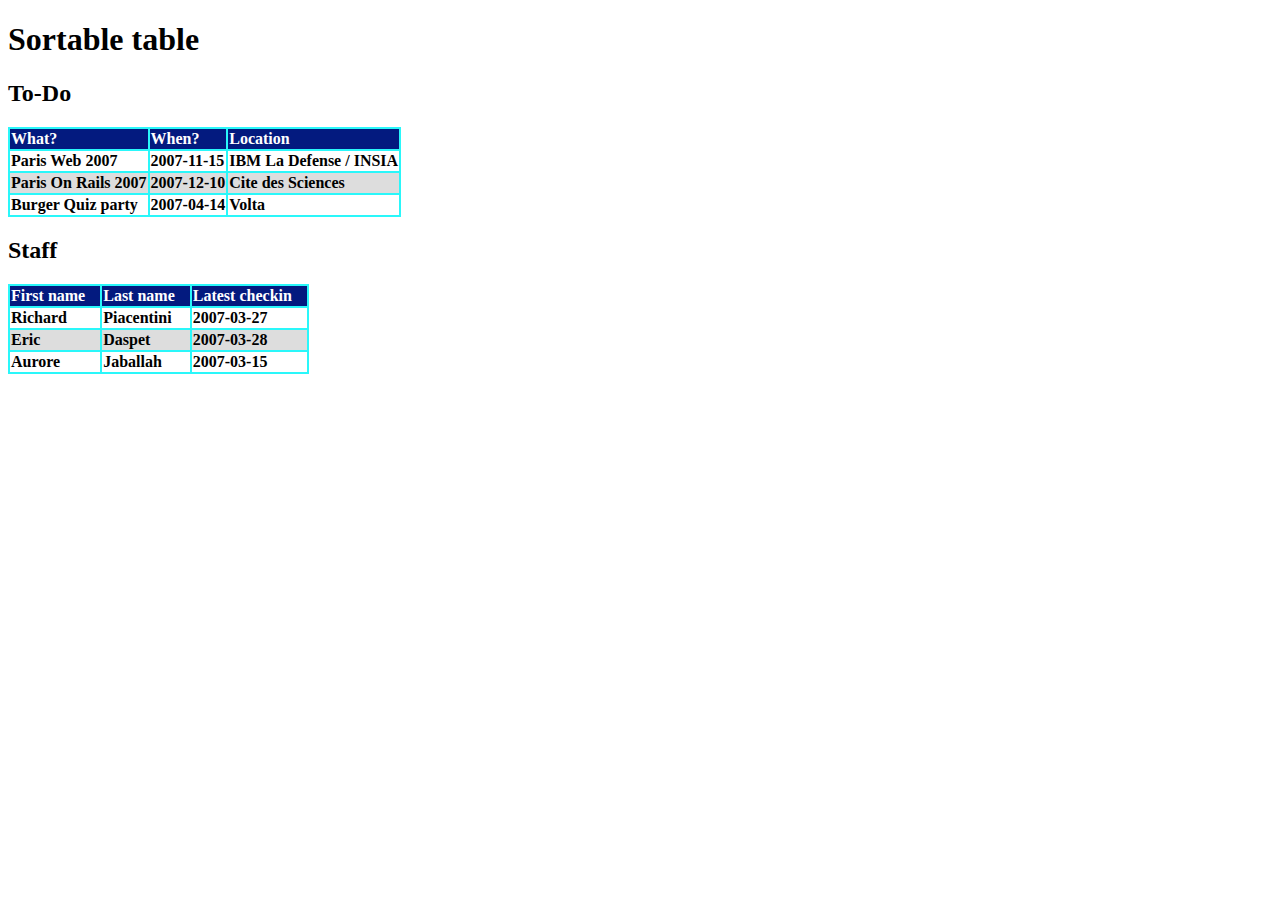
<file: 表格/index.html>
﻿<!DOCTYPE html PUBLIC "-//W3C//DTD XHTML 1.0 Strict//EN"
 "http://www.w3.org/TR/xhtml1/DTD/xhtml1-strict.dtd">
<html xmlns="http://www.w3.org/1999/xhtml" lang="en-US" xml:lang="en-US">
<head>
    <meta http-equiv="Content-Type" content="text/html; charset=utf-8" />
    <title>Sortable table</title>
    <link rel="stylesheet" type="text/css" href="css/table_sorter.css" />
</head>
<body>
<h1>Sortable table</h1>

<h2>To-Do</h2>

<table id="todo">
    <thead>
        <tr>
            <th>What?</th>
            <th>When?</th>
            <th>Location</th>
        </tr>
    </thead>
    <tbody>
        <tr>
            <td>Paris Web 2007</td>
            <td>2007-11-15</td>
            <td>IBM La Defense / INSIA</td>
        </tr>
        <tr class="alternate">
            <td>Paris On Rails 2007</td>
            <td>2007-12-10</td>
            <td>Cite des Sciences</td>
        </tr>
        <tr>
            <td>Burger Quiz party</td>
            <td>2007-04-14</td>
            <td>Volta</td>
        </tr>
    </tbody>
</table>

<h2>Staff</h2>

<table id="staff">
    <thead>
        <tr>
            <th>First name</th>
            <th>Last name</th>
            <th>Latest checkin</th>
        </tr>
    </thead>
    <tbody>
        <tr>
            <td>Richard</td>
            <td>Piacentini</td>
            <td>2007-03-27</td>
        </tr>
        <tr class="alternate">
            <td>Eric</td>
            <td>Daspet</td>
            <td>2007-03-28</td>
        </tr>
        <tr>
            <td>Aurore</td>
            <td>Jaballah</td>
            <td>2007-03-15</td>
        </tr>
    </tbody>
</table>
    <script src="js/jquery.js"></script>
    <script src="js/lodash.js"></script>
    <script src="js/table_sorter.js"></script>
</body>
</html>
</file>
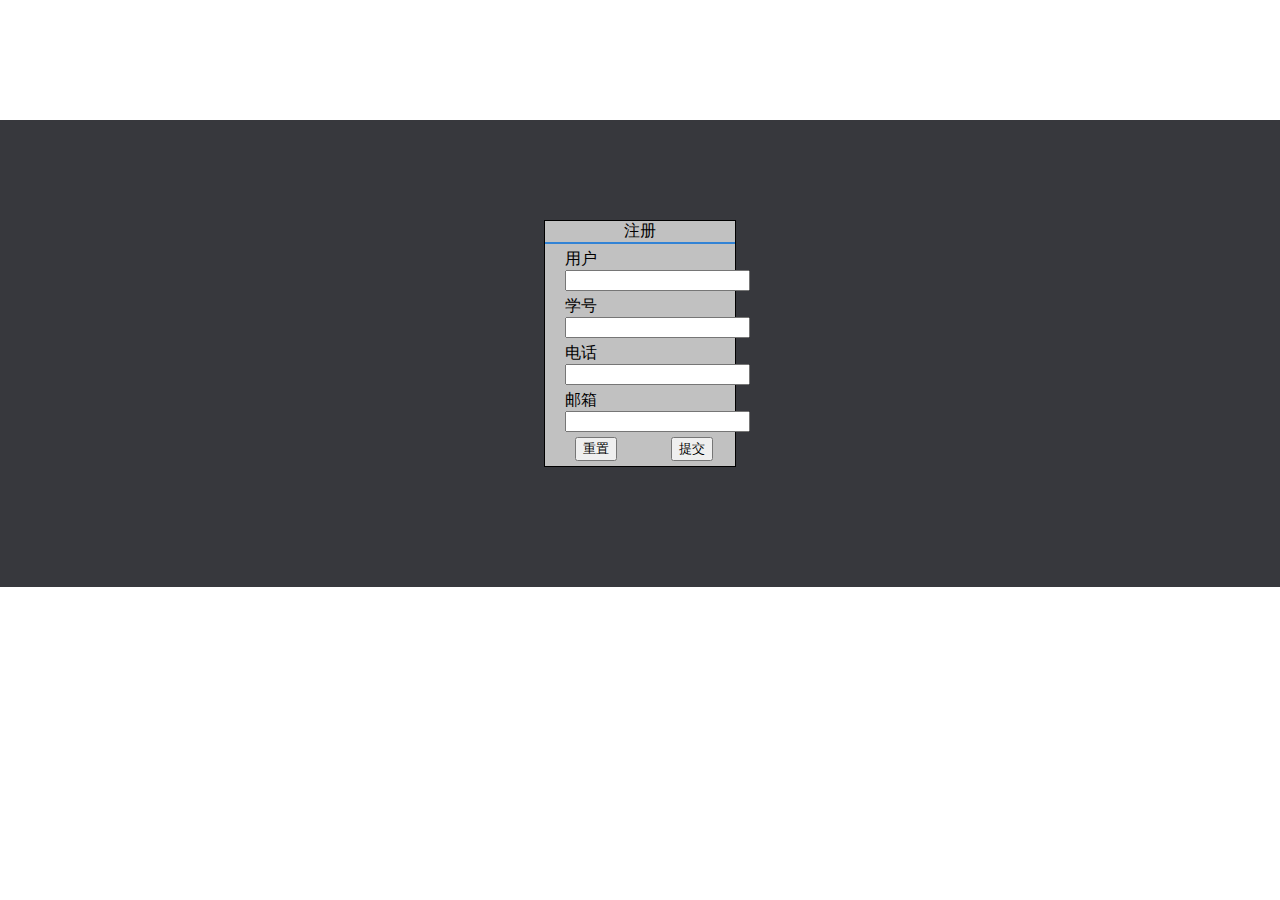
<file: 8/html/index.html>
﻿<!DOCTYPE html>
<html>
<head>
	<meta charset="utf-8" />
    <link rel="stylesheet" href="../css/index.css" /></head>
<body>
    <main id="bar">
        <div id="menu">
            <header>注册</header>
            <form action="/upload" method="post">
                <p>
                    <label>用户</label>
                    <input type="text" name="username" value="" />
                </p>
                <p>
                    <label>学号</label>
                    <input type="text" name="studentID" value="" />
                </p>
                <p>
                    <label>电话</label>
                    <input type="text" name="teleNumber" value="" />
                </p>
                <p>
                    <label>邮箱</label>
                    <input type="text" name="email" value="" />
                </p>
                <div id="button">
                    <input id="reset" type="reset" value="重置" />
                    <input id="submit" type="submit" value="提交" />
                </div>
            </form>
        </div>
    </main>
</body>
</html>
</file>
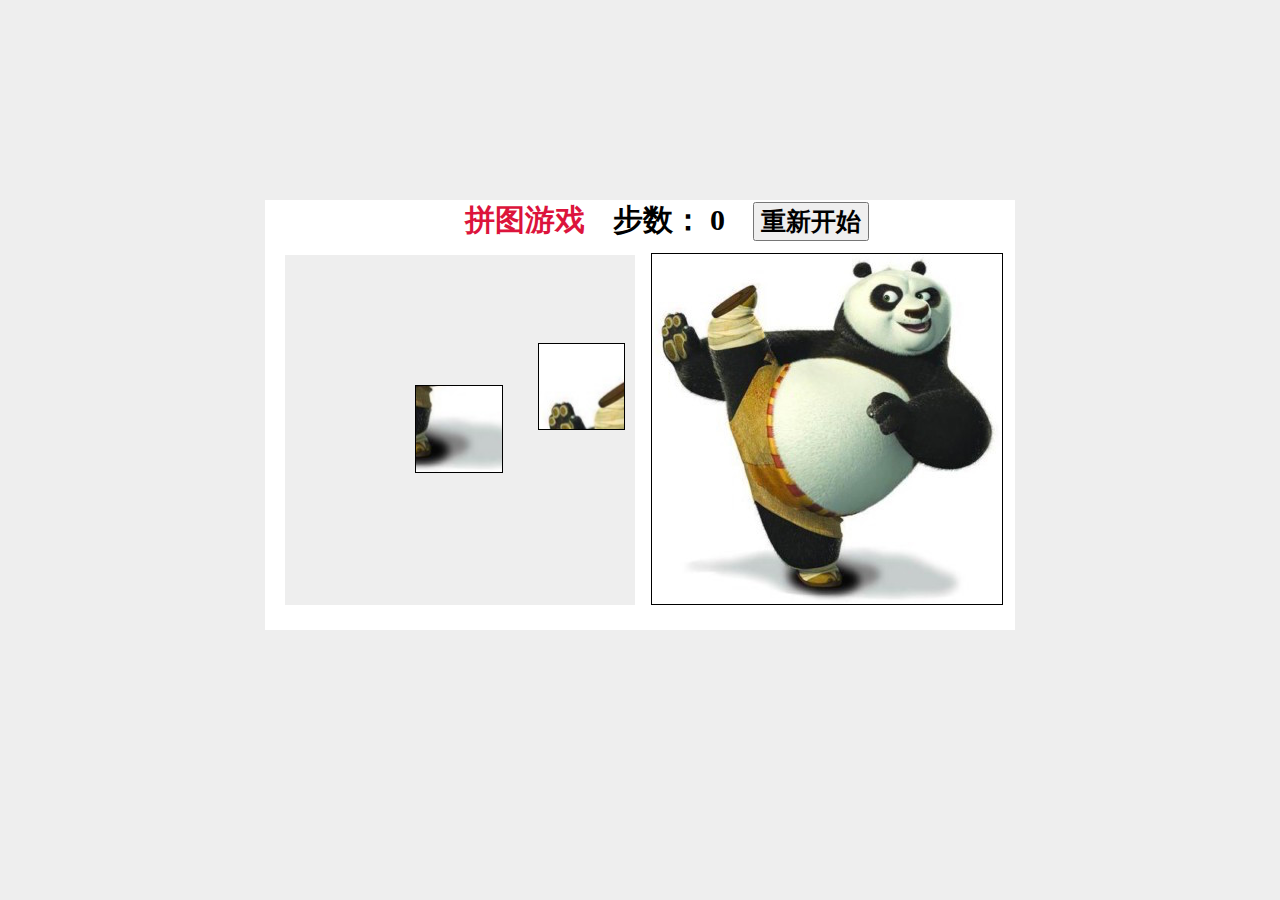
<file: 优化/原拼图/index.html>
﻿<!DOCTYPE html>
<html>
<head>
	<meta charset="utf-8" />
    <link rel="stylesheet" href="css/game.css" />
</head>
<body>
    <main>
        <!--计数 重新开始-->
        <header>
            <span id="title">拼图游戏</span>
            <div id="num_click_bar">
                <span class="num_click">步数：</span>
                <span class="num_click" id="num_click_id">0</span>
            </div>
            <button id="restart">重新开始</button>
        </header>

        <!--拼图-->
        <div id="photo_bar"></div>

        <!--原图-->
        <div class="origin"></div>
    </main>
    <script src="js/game.js"></script>
</body>
</html>
</file>
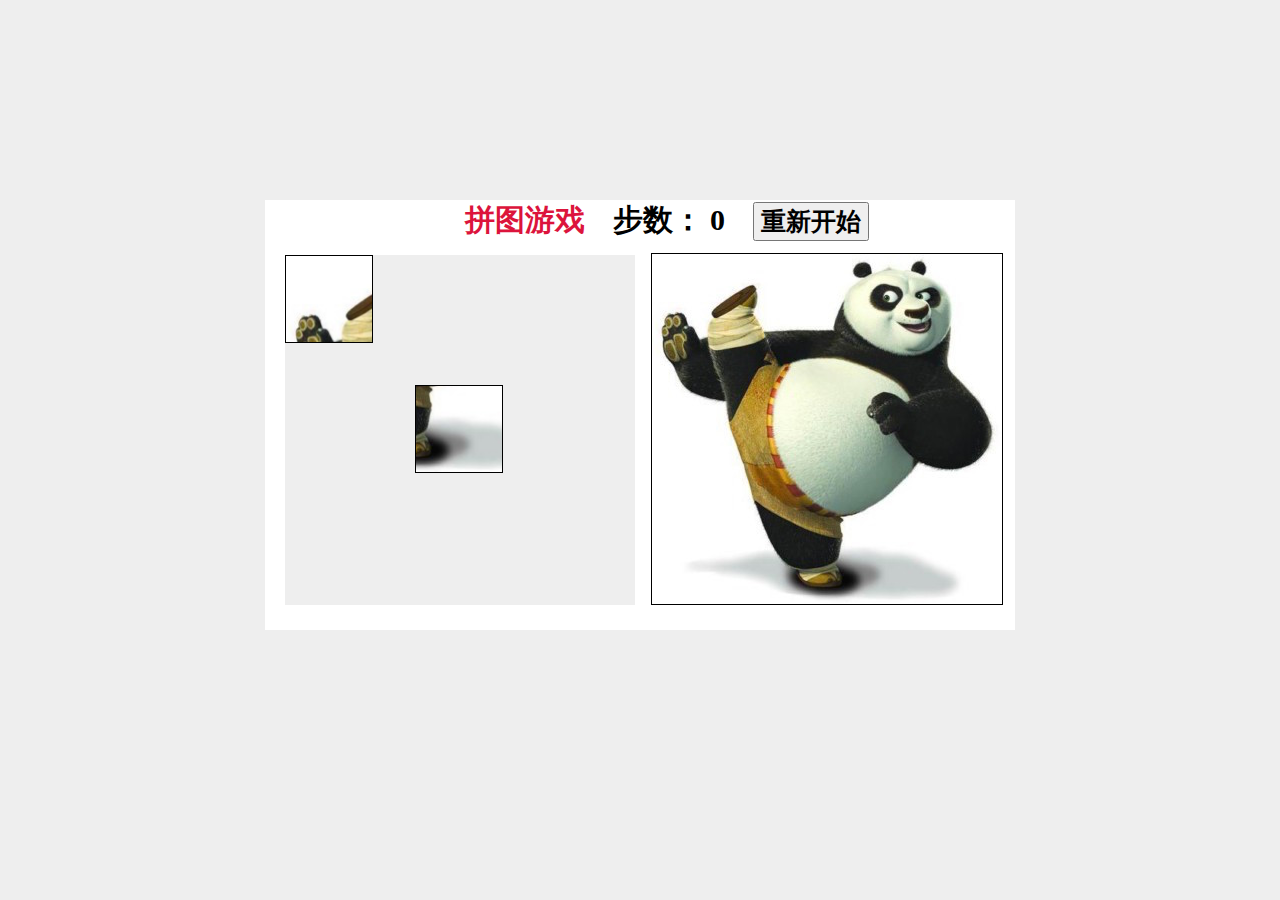
<file: 优化/拼图/index.html>
﻿<!DOCTYPE html>
<html>
<head>
	<meta charset="utf-8" />
    <link rel="stylesheet" href="css/game.css" />
</head>
<body>
    <main>
        <!--计数 重新开始-->
        <header>
            <span id="title">拼图游戏</span>
            <div id="num_click_bar">
                <span class="num_click">步数：</span>
                <span class="num_click" id="num_click_id">0</span>
            </div>
            <button id="restart">重新开始</button>
        </header>

        <!--拼图-->
        <div id="photo_bar"></div>

        <!--原图-->
        <div class="origin"></div>

    </main>
    <script src="js/jquery.js"></script>
    <script src="js/lodash.js"></script>
    <script src="js/game.js"></script>
</body>
</html>
</file>
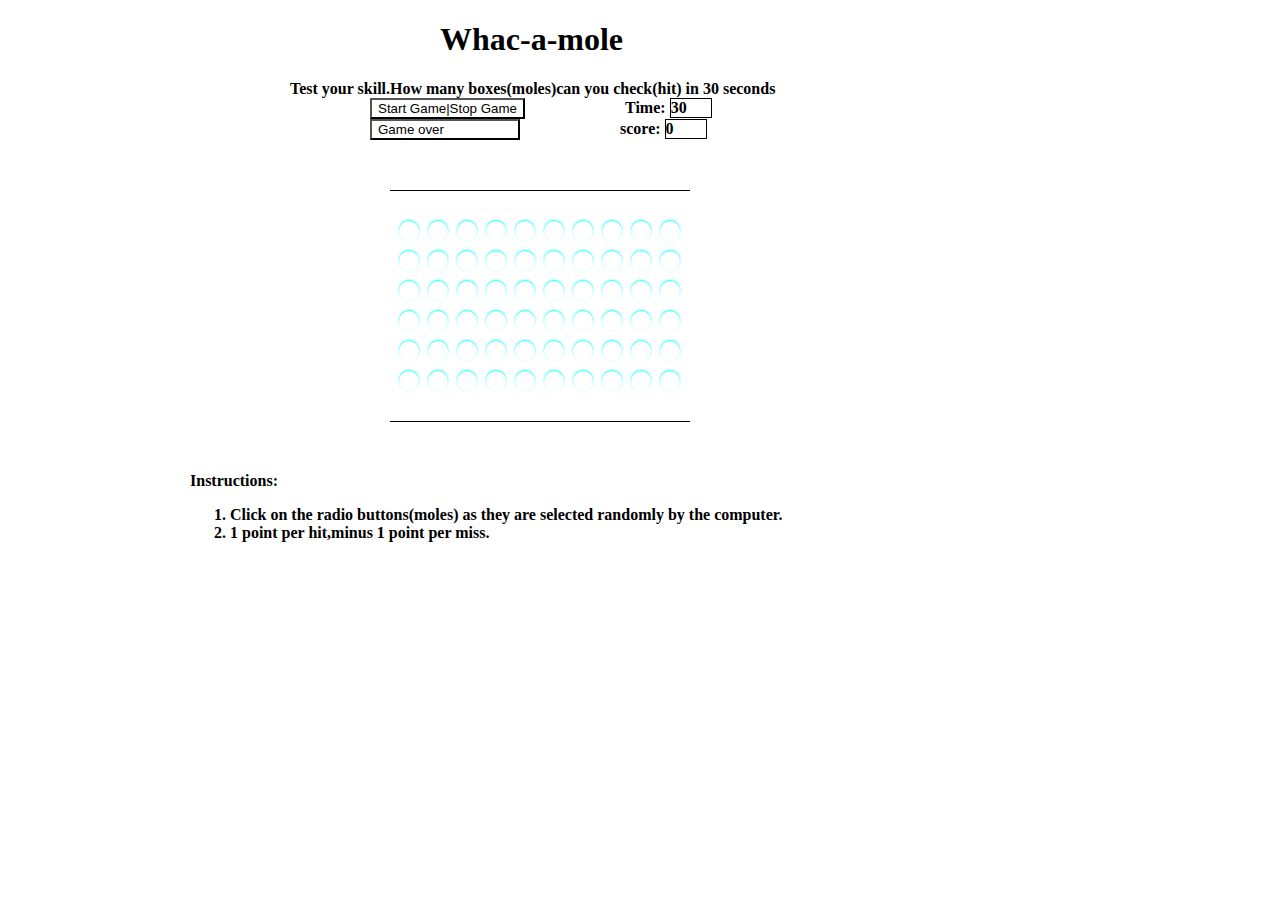
<file: 邓松华---地鼠和迷宫/地鼠/index.html>
﻿<!DOCTYPE html>
<html>
<head>
	<meta charset="utf-8" />
    <link rel="stylesheet" href="css/mole.css" />
</head>
<body>
    <!--标题-->
    <h1>Whac-a-mole</h1>

    <!--游戏的描述-->
    <div class="saying">Test your skill.How many boxes(moles)can you check(hit) in 30 seconds</div>
    
    <!--time and score-->
    <div class="data">
        <div id="time-bar">
            <button id="start_stop">Start Game|Stop Game</button>Time:
            <span id="time">30</span>
        </div>
        <div id="score-bar">
            <button id="over">Game over</button>score:
            <span id="score">0</span>
        </div>
    </div>

    <!--game 的 界面-->
    <div id="game"> </div>

    <!--instruction-->
    <div>Instructions:</div>
    <div>
        <ol>
            <li>Click on the radio buttons(moles) as they are selected randomly by the computer.</li>
            <li>1 point per hit,minus 1 point per miss.</li>
        </ol>
    </div>
    <script src="js/mole.js"></script>
</body>
</html>
</file>
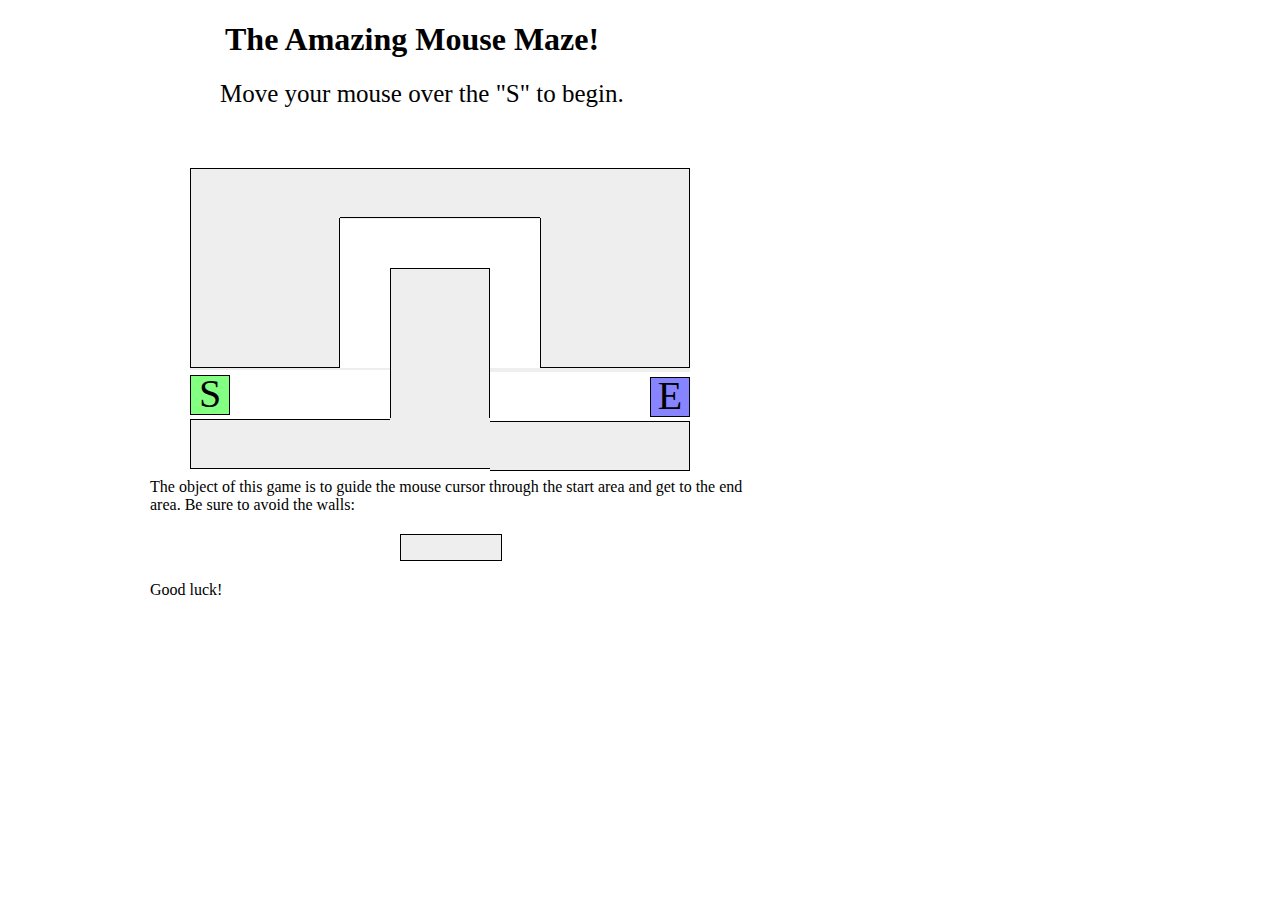
<file: 邓松华---地鼠和迷宫/迷宫/index.html>
﻿<!DOCTYPE html>
<html>
<head>
	<meta charset="utf-8" />
    <link rel="stylesheet" href="css/maze.css" />
</head>
<body>
    <main>
        <!--title-->
        <h1>The Amazing Mouse Maze!</h1>

        <!--the attention-->
        <div id="attention">Move your mouse over the "S" to begin.</div>

        <!--result of the game-->
        <div id="result">  </div>
        
        <!--game-->
        <div id="game">
            <div class="bar" id="bar1"></div>
            <div class="bar" id="bar2"></div>
            <div class="bar" id="bar3"></div>
            <div class="bar" id="bar4"></div>
            <div class="whitePlace" id="whitePlace1"></div>
            <div class="whitePlace" id="whitePlace2"></div>
            <div class="bar" id="bar5"></div>
            <div class="whitePlace" id="whitePlace3"></div>
            <div class="bar" id="bar6"></div>
            <div class="whitePlace" id="whitePlace4"><div><span id="s">S</span></div></div>
            <div class="bar" id="bar7"></div>
            <div class="whitePlace" id="whitePlace5"><div><span id="e">E</span></div></div>
            <div class="bar" id="bar8"></div>
            <div class="bar" id="bar9"></div>
            <div class="bar" id="bar10"></div>
        </div>
        
        <!--playing method of game-->
        <div class="descrition">
            <div>The object of this game is to guide the mouse cursor through the start area and get to the end area. Be sure to avoid the walls:</div>
            <div id="wall"></div>
            <div>Good luck!</div>
        </div>    
    </main>
    <script src="js/maze.js"></script>
</body>
</html>
</file>
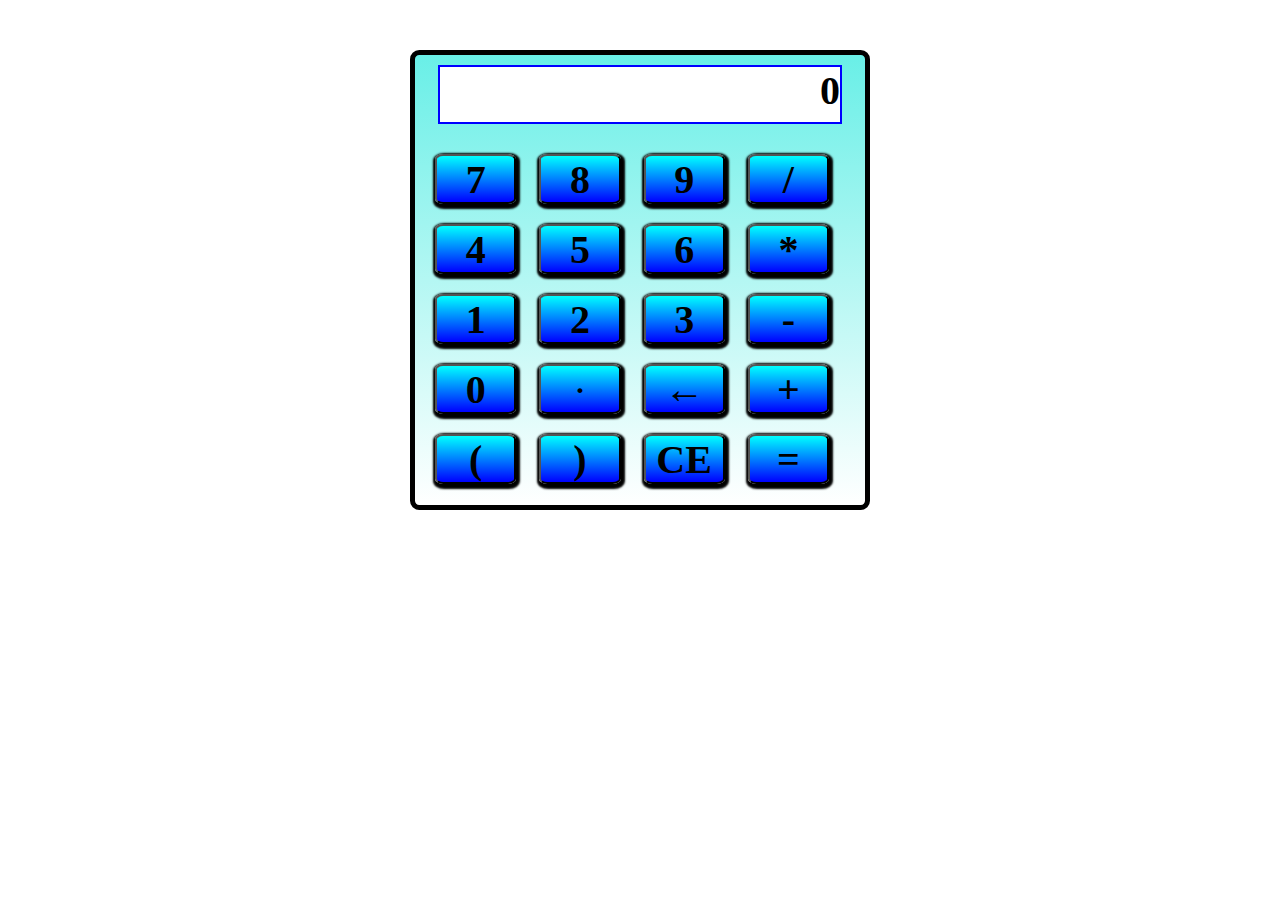
<file: fourth ---caulator/caulator.html>
﻿<!DOCTYPE html>
<html>
<head>
    <title>caulator</title>
	<meta charset="utf-8" />
    <link rel="stylesheet" href="caulator.css" />
</head>
<body>
    <!--caulator-->
    <main>
        <!--screen-->
        <div id="screen">0</div>

        <!--button-->
        <div id="button-bar">
            <button value="7">7</button>
            <button value="8">8</button>
            <button value="9">9</button>
            <button value="/">/</button>
            <button value="4">4</button>
            <button value="5">5</button>
            <button value="6">6</button>
            <button value="*">*</button>
            <button value="1">1</button>
            <button value="2">2</button>
            <button value="3">3</button>
            <button value="-">-</button>
            <button value="0">0</button>
            <button value="."><span id="dot">.</span></button>
            <button value="←">←</button>
            <button value="+">+</button>
            <button value="(">(</button>
            <button value=")">)</button>
            <button value="CE">CE</button>
            <button value="=">=</button>
        </div>
    </main>
    <script type="text/javascript" src="caulator.js"></script>
</body>
</html>
</file>
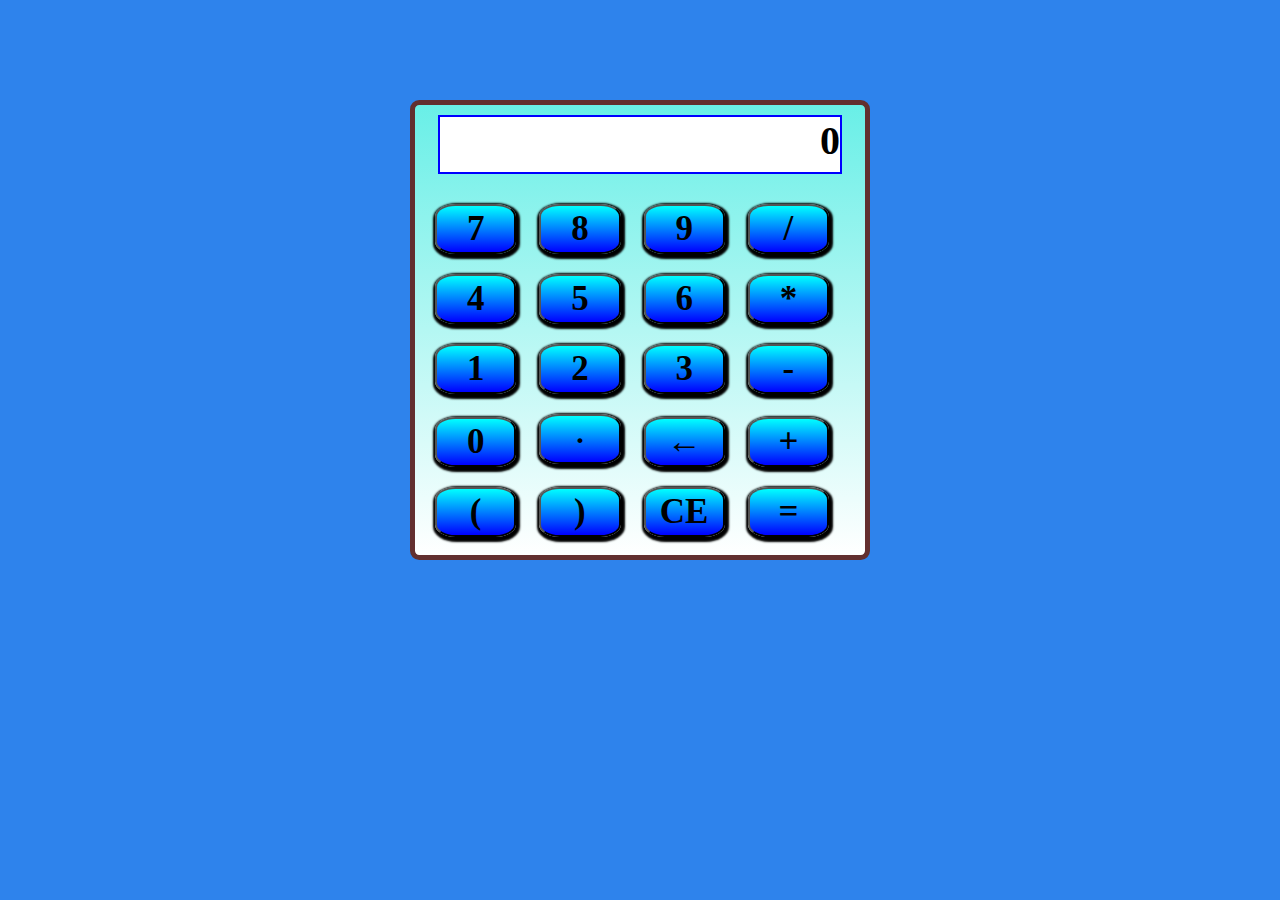
<file: 优化/原机算器/caulator.html>
﻿<!DOCTYPE html>
<html>
<head>
    <title>caulator</title>
	<meta charset="utf-8" />
    <link rel="stylesheet" href="css/caulator.css" />
</head>
<body>
    <!--caulator-->
    <main>
        <!--screen-->
        <div id="screen">0</div>

        <!--button-->
        <div id="button-bar">
            <button class="number">7</button>
            <button class="number">8</button>
            <button class="number">9</button>
            <button class="operator">/</button>
            <button class="number">4</button>
            <button class="number">5</button>
            <button class="number">6</button>
            <button class="operator">*</button>
            <button class="number">1</button>
            <button class="number">2</button>
            <button class="number">3</button>
            <button class="operator">-</button>
            <button class="number">0</button>
            <button class="dot"><span id="dot">.</span></button>
            <button class="delete">←</button>
            <button class="operator">+</button>
            <button class="(">(</button>
            <button class=")">)</button>
            <button class="CE">CE</button>
            <button class="operator">=</button>
        </div>
    </main>
    <script type="text/javascript" src="js/caulator.js"></script>
</body>
</html>
</file>
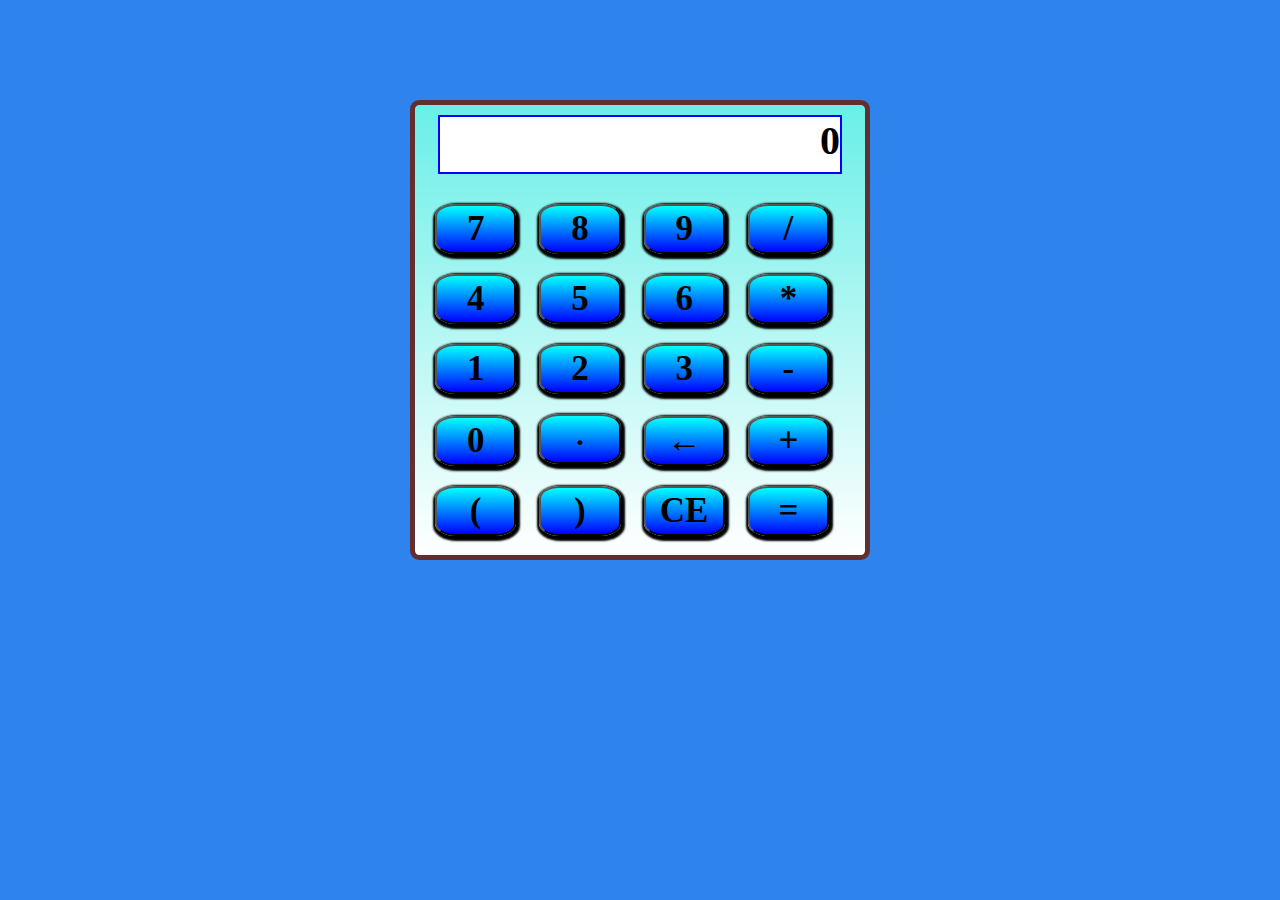
<file: 优化/计算器/caulator.html>
﻿<!DOCTYPE html>
<html>
<head>
    <title>caulator</title>
	<meta charset="utf-8" />
    <link rel="stylesheet" href="css/caulator.css" />
</head>
<body>
    <!--caulator-->
    <main>
        <!--screen-->
        <div id="screen">0</div>

        <!--button-->
        <div id="button-bar">
            <button class="number">7</button>
            <button class="number">8</button>
            <button class="number">9</button>
            <button class="operator2">/</button>
            <button class="number">4</button>
            <button class="number">5</button>
            <button class="number">6</button>
            <button class="operator2">*</button>
            <button class="number">1</button>
            <button class="number">2</button>
            <button class="number">3</button>
            <button class="operator1">-</button>
            <button class="number">0</button>
            <button class="dt"><span id="dot">.</span></button>
            <button id="delete">←</button>
            <button class="operator1">+</button>
            <button class="blacket">(</button>
            <button class="blacket">)</button>
            <button id="CE">CE</button>
            <button class="operator3">=</button>
        </div>
    </main>
    <script src="js/jquery.js"></script>
    <script src="js/lodash.js"></script>
    <script type="text/javascript" src="js/caulator.js"></script>
</body>
</html>
</file>
<file: 表格/css/table_sorter.css>
﻿body {
    font-weight: bold;
}

thead {
    color: white;
    background-color: #031A7F;
}

table, th, td {
    text-align: left;
    border-collapse: collapse;
    border: 2px solid #2af7fa;
}

#staff th,#staff th {
    padding-right: 15px;
}

#todo tbody tr:nth-child(2),#staff tbody tr:nth-child(2) {
    background-color: #DDDDDD;
}

th {
    background-repeat: no-repeat;
    background-position: right center;
}
</file>
<file: 8/css/index.css>
﻿body {
     margin: 0px 0px;
     position: relative;
}  
  
header {
    text-align: center;
    border-bottom: 2px solid #3283d5

}

main {
    margin-top: 120px;
    margin-right: 0px;
    margin-left: 0px;
    background-color: #37383d;
    background-repeat: repeat-x;
    padding-bottom: 120px;
    padding-top: 70px;
    width: 100%;
}

form {
    padding-left: 20px;
}

#menu {
    background-color: #C1C1C1;
    width: 190px;
    font-family: 'Microsoft YaHei';
    border: 1px solid black;
    margin: 0 auto;
    margin-top: 30px;
    padding-bottom: 5px;
}
p {
    margin-bottom: 5px;
    margin-top: 5px;
}
#button {
    padding-left: 10px;
}
#submit {
    margin-left: 50px;

}

#err {
    position: absolute;
    left: 1100px;
    top:  250px;
    border: 1px solid red;
    background-color: red;
}
</file>
<file: 优化/原拼图/css/game.css>
﻿body {
    width: 750px;
    margin: 0 auto;
    background-color: #EEEEEE;
    font-family: 'Microsoft JhengHei UI';
}

main {
    width: 750px;
    height: 430px;
    margin: 0 auto;
    margin-top: 200px;
    background-color: white;
    position: relative;
}

/*标题部分*/
header {
    margin-left: 200px;
    font-size: 30px;
    font-weight: bold;
}

/*题目*/
#title {
    color:crimson;
}

/*步数*/
#num_click_bar {
    display: inline-block;
    margin:0 20px;
}
/*重新开始*/
#restart {
    display: inline-block;
    font-size: 25px;
    font-weight: bold;}

/*原图*/
.origin {
    position: absolute;
    left: 386px;
    top: 53px;
    width: 350px;
    height: 350px;
    background: url("../imgs/panda.jpg") no-repeat;
    border: 1px solid black;
}

/*拼图*/
#photo_bar {
    position: absolute;
    left: 0px;
    top: 45px;
    margin-top: 10px;
    margin-left: 20px;
    width: 350px;
    height: 350px;
    background-color: #EEEEEE;
}

.photo {
    box-sizing:border-box;
    width: 87.5px;
    height: 87.5px;
    border: 0.1px solid black;
}

#pho1 {
    background: url("../imgs/panda.jpg") 0px 0px no-repeat;
    z-index: 99990;
}

#pho2 {
    background: url("../imgs/panda.jpg") -87.5px 0px no-repeat;
    z-index: 99991;
}

#pho3 {
    background: url("../imgs/panda.jpg") -175px 0px no-repeat;
    z-index: 99992;
}

#pho4 {
    background: url("../imgs/panda.jpg") -262.5px 0px no-repeat;
    z-index: 99993;
}

#pho5 {
    background: url("../imgs/panda.jpg") 0px -87.5px no-repeat;
    z-index: 99994;
}

#pho6 {
    background: url("../imgs/panda.jpg") -87.5px -87.5px no-repeat;
    z-index: 99995;
}

#pho7 {
    background: url("../imgs/panda.jpg") -175px -87.5px no-repeat;
    z-index: 99996;
}

#pho8 {
    background: url("../imgs/panda.jpg") -262.5px -87.5px no-repeat;
    z-index: 99997;
}

#pho9 {
    background: url("../imgs/panda.jpg") 0px -175px no-repeat;
    z-index: 99998;
}

#pho10 {
    background: url("../imgs/panda.jpg") -87.5px -175px no-repeat;
    z-index: 99999;
}

#pho11 {
    background: url("../imgs/panda.jpg") -175px -175px no-repeat;
    z-index: 999910;
}

#pho12 {
    background: url("../imgs/panda.jpg") -262.5px -175px no-repeat;
    z-index: 999911;
}

#pho13 {
    background: url("../imgs/panda.jpg") 0px -262.5px no-repeat;
    z-index: 999912;
}

#pho14 {
    background: url("../imgs/panda.jpg") -87.5px -262.5px no-repeat;
    z-index: 999913;
}

#pho15 {
    background: url("../imgs/panda.jpg") -175px -262.5px no-repeat;
    z-index: 999914;
}

/*鼠标在拼图上的反应*/
.photo:hover {
    cursor: pointer;
}
</file>
<file: 优化/拼图/css/game.css>
﻿body {
    width: 750px;
    margin: 0 auto;
    background-color: #EEEEEE;
    font-family: 'Microsoft JhengHei UI';
}

main {
    width: 750px;
    height: 430px;
    margin: 0 auto;
    margin-top: 200px;
    background-color: white;
    position: relative;
}

/*标题部分*/
header {
    margin-left: 200px;
    font-size: 30px;
    font-weight: bold;
}

/*题目*/
#title {
    color:crimson;
}

/*步数*/
#num_click_bar {
    display: inline-block;
    margin:0 20px;
}
/*重新开始*/
#restart {
    display: inline-block;
    font-size: 25px;
    font-weight: bold;
}

/*原图*/
.origin {
    position: absolute;
    left: 386px;
    top: 53px;
    width: 350px;
    height: 350px;
    background: url("../imgs/panda.jpg") no-repeat;
    border: 1px solid black;
}

/*拼图*/
#photo_bar {
    position: absolute;
    left: 0px;
    top: 45px;
    margin-top: 10px;
    margin-left: 20px;
    width: 350px;
    height: 350px;
    background-color: #EEEEEE;
}

.photo {
    box-sizing:border-box;
    width: 87.5px;
    height: 87.5px;
    border: 0.1px solid black;
    transition: all 0.3s;
    position: absolute;
    left: 130px;
    top: 130px;
    z-index: 999;
}

#pho0 {
    background: url("../imgs/panda.jpg") 0px 0px no-repeat;
}

#pho1 {
    background: url("../imgs/panda.jpg") -87.5px 0px no-repeat;
}

#pho2 {
    background: url("../imgs/panda.jpg") -175px 0px no-repeat;
}

#pho3 {
    background: url("../imgs/panda.jpg") -262.5px 0px no-repeat;
}

#pho4 {
    background: url("../imgs/panda.jpg") 0px -87.5px no-repeat;
}

#pho5 {
    background: url("../imgs/panda.jpg") -87.5px -87.5px no-repeat;
}

#pho6 {
    background: url("../imgs/panda.jpg") -175px -87.5px no-repeat;
}

#pho7 {
    background: url("../imgs/panda.jpg") -262.5px -87.5px no-repeat;
}

#pho8 {
    background: url("../imgs/panda.jpg") 0px -175px no-repeat;
}

#pho9 {
    background: url("../imgs/panda.jpg") -87.5px -175px no-repeat;
}

#pho10 {
    background: url("../imgs/panda.jpg") -175px -175px no-repeat;
}

#pho11 {
    background: url("../imgs/panda.jpg") -262.5px -175px no-repeat;
}

#pho12 {
    background: url("../imgs/panda.jpg") 0px -262.5px no-repeat;
}

#pho13 {
    background: url("../imgs/panda.jpg") -87.5px -262.5px no-repeat;
}

#pho14 {
    background: url("../imgs/panda.jpg") -175px -262.5px no-repeat;
}

/*鼠标在拼图上的反应*/
#photo_bar div:hover {
    cursor: pointer;
    transform: scale(0.9);
    z-index: 99999;
}
</file>
<file: 邓松华---地鼠和迷宫/地鼠/css/mole.css>
﻿body {
    width: 900px;
    margin:0 auto;
    font-weight: bold;
    font-family: 'Microsoft JhengHei UI';
}

/*标题*/
h1 {
    margin-left: 250px;
}

.saying {
        margin-left: 100px;
}

.data {
    margin-left: 180px;
}

.data button {
    margin-right: 100px;
}

#over {
    width: 150px;
    text-align: left;
}
 /*游戏主体*/
#game {
    margin-top: 50px;
    margin-bottom: 50px;
    margin-left: 200px;
    width: 300px;
    height: 200px;
    border-bottom: 1px solid black;
    border-top: 1px solid black;
    padding-top: 30px;
}

span {
    width: 40px;
    display: inline-block;
    border: 1px solid black;
}

button {
    outline: none;
    background-color: white;
}
    
.hole {
    box-shadow: 0px -1px 2px #00ffff;
    width: 20px;
    height: 20px;
    border-radius: 50%;
    margin-left: 9px;
    margin-bottom: 10px;
    background-color: white;
    border: none;
}

.hole:active {
        box-shadow: 0px -1px 10px blue;
}
</file>
<file: 邓松华---地鼠和迷宫/迷宫/css/maze.css>
﻿body {
    width: 900px;
    margin:0 auto;
    font-family: 'Microsoft JhengHei UI';
}
/*游戏前面的标题和解说*/
h1 {
   margin-left: 35px;
}

#attention {
    margin-left: 30px;
    font-size: 25px;
}

/*结果*/
#result {
    margin-top: 10px;
    margin-bottom: 10px;
    margin-left: -120px;
    width: 900px;
    height: 40px;
    font-size: 25px;
    word-spacing: -2px;
}

/*游戏主体*/
#game {
    background-color: #EEEEEE;
    width: 500px;
    height: 300px;
    line-height: 0px;
    font-size: 0;
    -webkit-text-size-adjust:none;
}

.bar {
    background-color: #EEEEEE;
}
.whitePlace {
    background-color: white;
}

.bar,.whitePlace {
    display: inline-block;
}

#bar1{
    width: 149px;
    height: 49px;
    border-left: 1px solid black;
    border-top: 1px solid black;
}

#bar3 {
    width: 149px;
    height: 49px;
    border-right: 1px solid black;
    border-top: 1px solid black;
}

#bar2 {
    width: 200px;
    height: 48px;
    border-bottom: 1px solid black;
    border-top: 1px solid black;
}

#bar4{
    width: 148px;
    height: 149px;
    border-bottom: 1px solid black;
    border-right: 1px solid black;
    border-left: 1px solid black;
}

#whitePlace1{
    width: 50px;
    height: 149px;
}

#whitePlace2 {
    width: 100px;
    height: 49px;
    vertical-align: 100px;
}

#bar5 {
    position: relative;
    left: -100px;
    width: 98px;
    height: 99px;
    border-left: 1px solid black;
    border-right: 1px solid black;
    border-top: 1px solid black;
}

#whitePlace3{
    position: relative;
    left: -100px;
    width: 50px;
    height: 149px;
}

#bar6{
    position: relative;
    left: 350px;
    top: -150px;
    width: 148px;
    height: 149px;
    border-bottom: 1px solid black;
    border-left: 1px solid black;
    border-right: 1px solid black;
}

#whitePlace4 {
    position: relative;
    left: -150px;
    top: -129.1px;
    width: 200px;
    height: 50px;
}

#bar7 {
    position: relative;
    left: -150px;
    top: -100px;
    width: 98px;
    height: 50px;
    border-left: 1px solid black;
    border-right: 1px solid black;
}

#whitePlace5 {
    position: relative;
    left: 300px;
    top: -208.3px;
    width: 200px;
    height: 50px;
    text-align: right;
}

#whitePlace4 div,#whitePlace5 div {
    font-size: 40px;
    display: inline-block;
    width: 38px;
    height: 38px;
    border: 1px solid black;
    text-align: center;
    margin-top: 5px;
}

#whitePlace4 div {
    background-color: #83ff82;
}

#whitePlace5 div {
    background-color: #8684ff;
}

span {
    display: inline-block;
    vertical-align: -18px;
}

#bar8 {
    position: relative;
    left: -200px;
    top: -130px;
    width: 199px;
    height: 48px;
    border-left: 1px solid black;
    border-top: 1px solid black;
    border-bottom: 1px solid black;
}

#bar9 {
    position: relative;
    left: -200px;
    top: -130px;
    width: 100px;
    height: 49px;
    border-bottom: 1px solid black;
}

#bar10 {
    position: relative;
    left: 300px;
    top: -209.1px;
    width: 199px;
    height: 48px;
    border-bottom: 1px solid black;
    border-top: 1px solid black;
    border-right: 1px solid black;
}

.descrition {
    width: 600px;
    margin-left: -40px;
    margin-top: 10px;
}

#wall {
    width: 100px;
    height: 25px;
    background-color: #EEEEEE;
    border: 1px solid black;
    margin-left: 250px;
    margin-bottom: 20px;
    margin-top: 20px;
}
</file>
<file: fourth ---caulator/caulator.css>
﻿body {
    width: 900px;
    margin: 0 auto;
}

/*计算器*/
main {
    width: 450px;
    height: 450px;
    margin: 50px auto;
    border: 5px solid black;
    background: linear-gradient(to bottom,#69efe7,white);
    border-radius: 2%;
}

/*计算器屏幕*/
#screen {
    width: 400px;
    height: 55px;
    font: bold 40px serif;
    border: 2px solid blue;
    margin: 10px auto;
    background-color: white;
    text-align: right;
}

/*计算器的按钮*/
#button-bar {
    word-spacing: -1px;
    width: 450px;
    height: 375px;
    margin-top: 30px;
    padding-right: 25px;
}

#button-bar button {
    display: inline-block;
    width: 81.25px;
    height: 50px;
    margin-left: 20px;
    margin-bottom: 20px;
    padding: 0px;
    font: bold 40px serif;
    text-align: center;
    background: linear-gradient(to top,blue,#00ffff);
    border-radius: 10%;
    text-decoration: none;
    box-shadow: 1px 2px 2px 3px black;
}
#dot {
    font-size: 30px;
    vertical-align: 10px;
}
#button-bar button:active {
    background: linear-gradient(to bottom,blue,#00ffff);
    box-shadow: 1px 2px 2px 2px black inset;
}
</file>
<file: 优化/原机算器/css/caulator.css>
﻿body {
    width: 900px;
    margin: 0 auto; 
    background-color: #2e83ec;

}

/*计算器*/
main {
    width: 450px;
    height: 450px;
    margin: 100px auto;
    border: 5px solid #622f2f;
    background: linear-gradient(to bottom,#69efe7,white);
    border-radius: 2%;
}

/*计算器屏幕*/
#screen {
    width: 400px;
    height: 55px;
    font: bold 40px serif;
    border: 2px solid blue;
    margin: 10px auto;
    background-color: white;
    text-align: right;
}

/*计算器的按钮*/
#button-bar {
    word-spacing: -1px;
    width: 450px;
    height: 375px;
    margin-top: 30px;
    padding-right: 25px;
}

#button-bar button {
    display: inline-block;
    width: 81.25px;
    height: 50px;
    margin-left: 20px;
    margin-bottom: 20px;
    padding: 0px;
    font: bold 35px serif;
    text-align: center;
    background: linear-gradient(to top,blue,#00ffff);
    border-radius: 25%;
    text-decoration: none;
    box-shadow: 1px 2px 2px 3px black;
}
#dot {
    font-size: 30px;
    vertical-align: 10px;
}
#button-bar button:active {
    background: linear-gradient(to bottom,blue,#00ffff);
    box-shadow: 1px 1px 2px 2px black inset;
}

button {
        outline: none;
}
</file>
<file: 优化/计算器/css/caulator.css>
﻿body {
    width: 900px;
    margin: 0 auto; 
    background-color: #2e83ec;

}

/*计算器*/
main {
    width: 450px;
    height: 450px;
    margin: 100px auto;
    border: 5px solid #622f2f;
    background: linear-gradient(to bottom,#69efe7,white);
    border-radius: 2%;
}

/*计算器屏幕*/
#screen {
    width: 400px;
    height: 55px;
    font: bold 40px serif;
    border: 2px solid blue;
    margin: 10px auto;
    background-color: white;
    text-align: right;
}

/*计算器的按钮*/
#button-bar {
    word-spacing: -1px;
    width: 450px;
    height: 375px;
    margin-top: 30px;
    padding-right: 25px;
}

#button-bar button {
    display: inline-block;
    width: 81.25px;
    height: 50px;
    margin-left: 20px;
    margin-bottom: 20px;
    padding: 0px;
    font: bold 35px serif;
    text-align: center;
    background: linear-gradient(to top,blue,#00ffff);
    border-radius: 25%;
    text-decoration: none;
    box-shadow: 1px 2px 2px 3px black;
}
#dot {
    font-size: 30px;
    vertical-align: 7px;
}
#button-bar button:active {
    background: linear-gradient(to bottom,blue,#00ffff);
    box-shadow: 1px 1px 2px 2px black inset;
}

button {
    outline: none;
}
</file>
